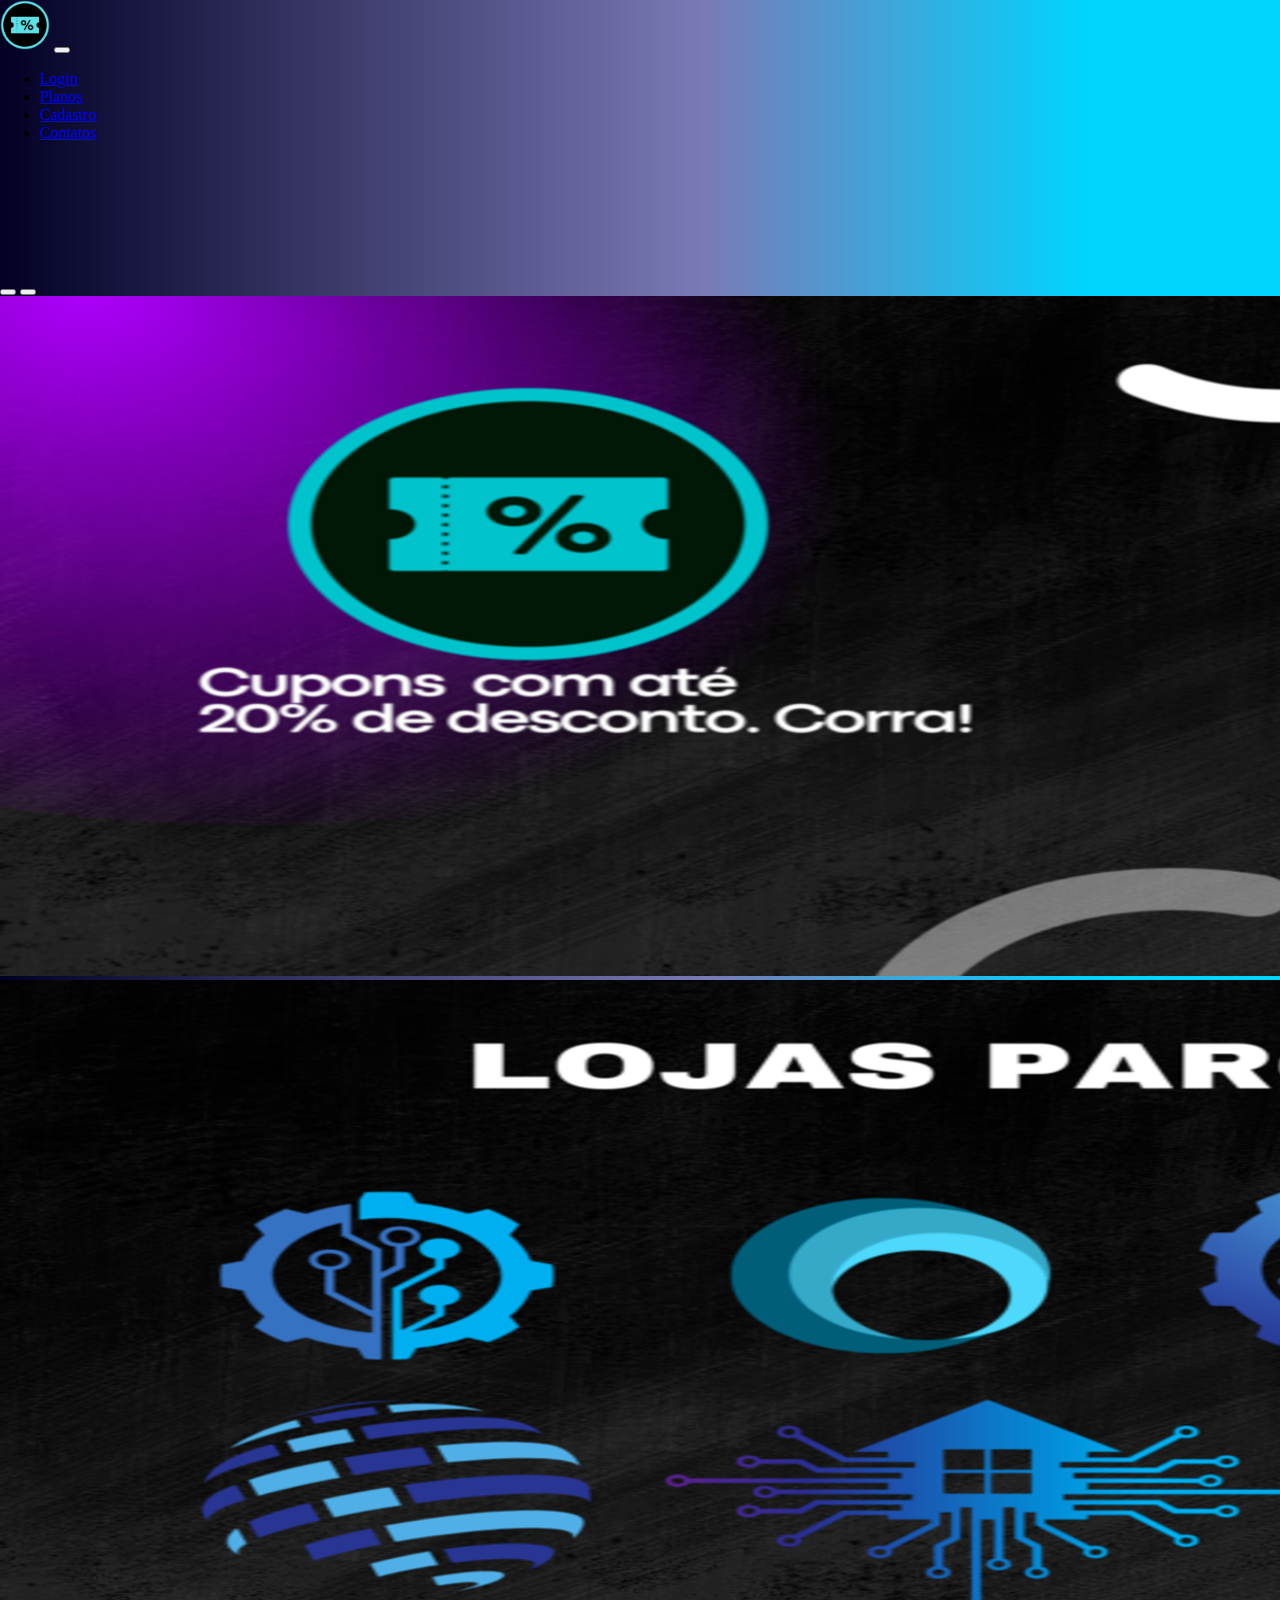
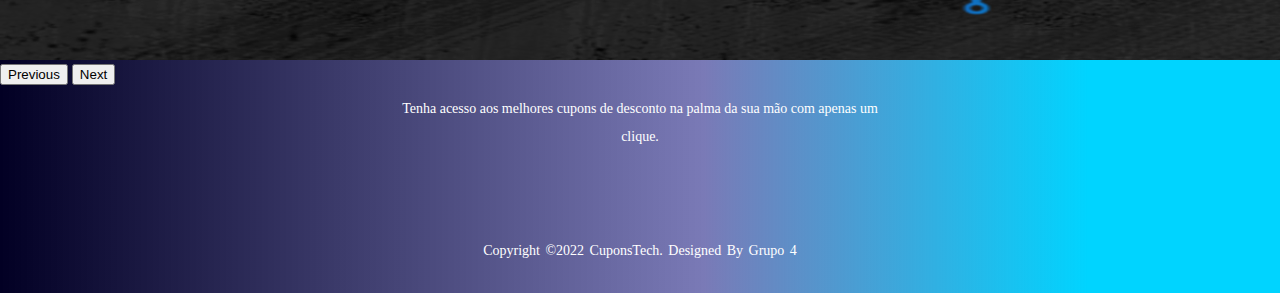
<file: TesteProj/index.html>
<!doctype html>
<html lang="pt-br">

<head>
  <!-- Required meta tags -->
  <meta charset="utf-8">
  <meta name="viewport" content="width=device-width, initial-scale=1">

  <!-- Bootstrap CSS -->
  <link href="https://cdn.jsdelivr.net/npm/bootstrap@5.0.2/dist/css/bootstrap.min.css" rel="stylesheet" integrity="sha384-EVSTQN3/azprG1Anm3QDgpJLIm9Nao0Yz1ztcQTwFspd3yD65VohhpuuCOmLASjC" crossorigin="anonymous">
  <link rel="stylesheet" href="./css/index.css">
  <title>Página inicial</title>
</head>

<body>

  <header>
    <nav class="navbar col-12 m-auto position-fixed navbar-expand-lg navbar-dark bg-dark" style="z-index: 999;">
      <div class="container-fluid col-11 m-auto">
        <a href="./index.html"><img src="./img/logo.png" height="50px" width="50px"></a>
        <button class="navbar-toggler" type="button" data-bs-toggle="collapse" data-bs-target="#navbarNav"
          aria-controls="navbarNav" aria-expanded="false" aria-label="Toggle navigation">
          <span class="navbar-toggler-icon"></span>
        </button>
        <div class="collapse navbar-collapse" id="navbarNav">
          <ul class="navbar-nav">
            <li class="nav-item">
              <a class="nav-link" href="./html/login.html">Login</a>
            </li>
            <li class="nav-item">
              <a class="nav-link" href="./html/planos.html">Planos</a>
            </li>
            <li class="nav-item">
              <a class="nav-link" href="./html/Cadastro.html">Cadastro</a>
            </li>
            <li class="nav-item">
              <a class="nav-link" href="./html/contatos.html">Contatos</a>
            </li>
          </ul>
        </div>
      </div>
    </nav>
    <br>
  </header>
  <main class="flex-container">
    <div class="container">
      <div id="carouselExampleIndicators" class="carousel slide" data-bs-ride="true">
        <div class="carousel-indicators">
          <button type="button" data-bs-target="#carouselExampleIndicators" data-bs-slide-to="0" class="active"
            aria-current="true" aria-label="Slide 1"></button>
          <button type="button" data-bs-target="#carouselExampleIndicators" data-bs-slide-to="1"
            aria-label="Slide 2"></button>
        </div>
        <div class="carousel-inner">
          <div class="carousel-item active">
            <img src="./img/Banner 1.png" class="d-block  w-100" alt="...">
          </div>
          <div class="carousel-item">
            <img src="./img/Banner 2.png" class="d-block  w-100" alt="...">
          </div>

        </div>
        <button class="carousel-control-prev" type="button" data-bs-target="#carouselExampleIndicators"
          data-bs-slide="prev">
          <span class="carousel-control-prev-icon" aria-hidden="true"></span>
          <span class="visually-hidden">Previous</span>
        </button>
        <button class="carousel-control-next" type="button" data-bs-target="#carouselExampleIndicators"
          data-bs-slide="next">
          <span class="carousel-control-next-icon" aria-hidden="true"></span>
          <span class="visually-hidden">Next</span>
        </button>
      </div>
    </div>
  </main>

  <footer>
    <div class="footer-content">
      <p>Tenha acesso aos melhores cupons de desconto na palma da sua mão com apenas um clique.</p>
    </div>
    <div class="footer-bottom">
      <p>copyright &copy;2022 CuponsTech. designed by <pan>Grupo 4</pan>
      </p>

    </div>
  </footer>
  <script src="https://cdn.jsdelivr.net/npm/@popperjs/core@2.11.6/dist/umd/popper.min.js"
    integrity="sha384-oBqDVmMz9ATKxIep9tiCxS/Z9fNfEXiDAYTujMAeBAsjFuCZSmKbSSUnQlmh/jp3"
    crossorigin="anonymous"></script>
  <script src="https://cdn.jsdelivr.net/npm/bootstrap@5.2.3/dist/js/bootstrap.min.js"
    integrity="sha384-cuYeSxntonz0PPNlHhBs68uyIAVpIIOZZ5JqeqvYYIcEL727kskC66kF92t6Xl2V"
    crossorigin="anonymous"></script>
</body>

</html>
</file>
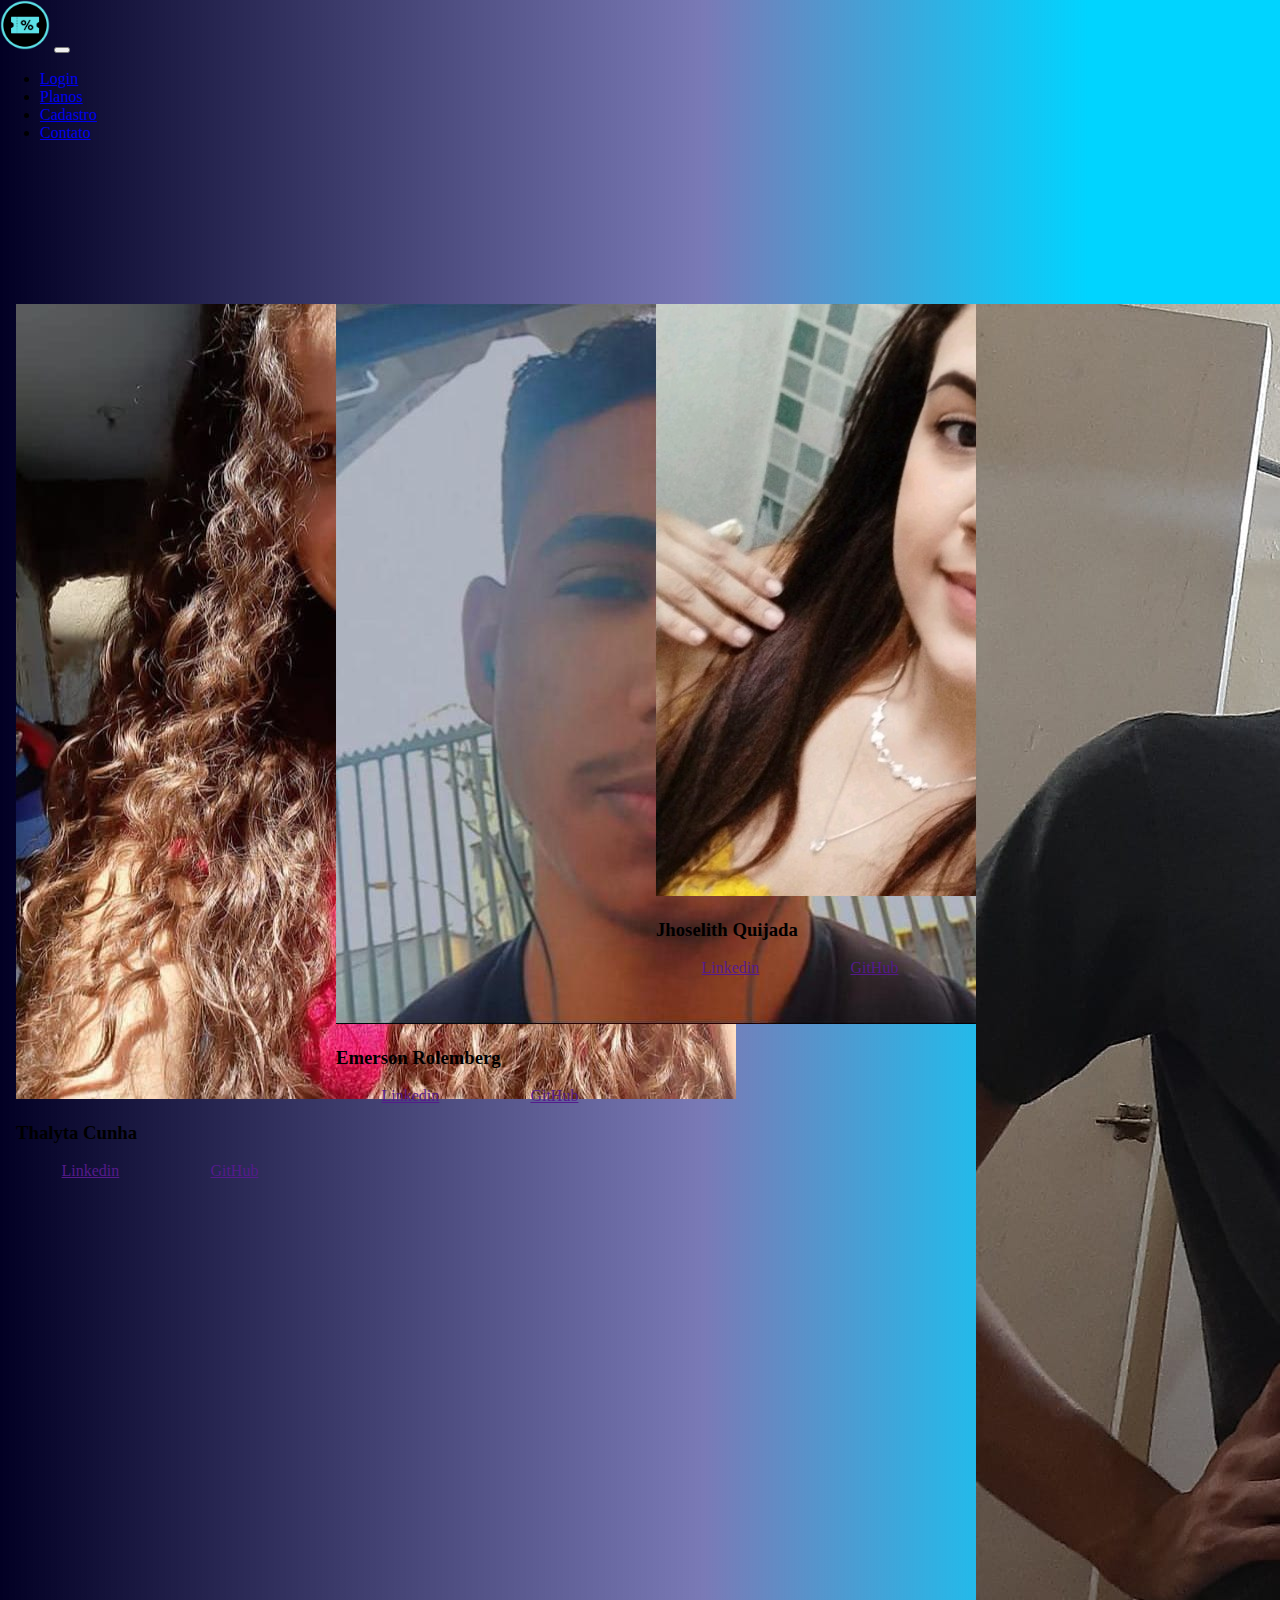
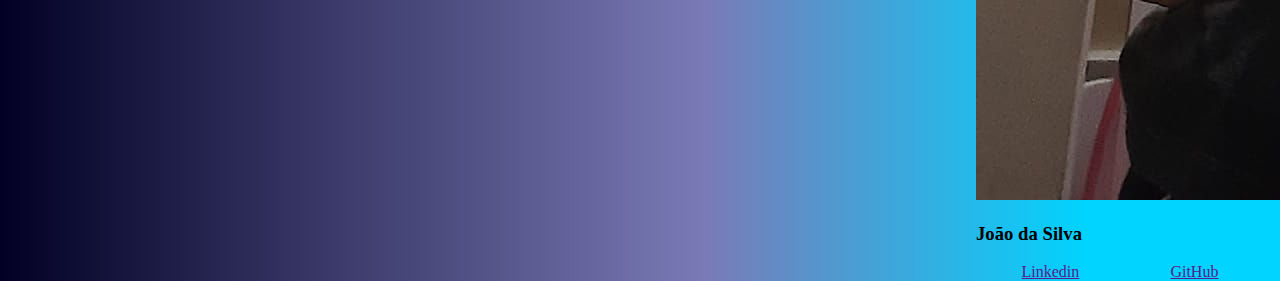
<file: TesteProj/html/contatos.html>
<!doctype html>
<html lang="pt-br">
<head>
    <!-- Required meta tags -->
    <meta charset="utf-8">
    <meta name="viewport" content="width=device-width, initial-scale=1">

    <!-- Bootstrap CSS -->
    <link href="https://cdn.jsdelivr.net/npm/bootstrap@5.0.2/dist/css/bootstrap.min.css" rel="stylesheet" integrity="sha384-EVSTQN3/azprG1Anm3QDgpJLIm9Nao0Yz1ztcQTwFspd3yD65VohhpuuCOmLASjC" crossorigin="anonymous">
    <link rel="stylesheet" href="../css/contatos.css">
    <title>Contatos</title>
</head>


<body>
 
 <header>
  <nav class="navbar col-12 m-auto position-fixed navbar-expand-lg navbar-dark bg-dark" style="z-index: 999;">
    <div class="container-fluid col-11 m-auto">
      <a href="../index.html"><img src="../img/logo.png" height="50px" width="50px"></a>
      <button class="navbar-toggler" type="button" data-bs-toggle="collapse" data-bs-target="#navbarNav" aria-controls="navbarNav" aria-expanded="false" aria-label="Toggle navigation">
        <span class="navbar-toggler-icon"></span>
      </button>
      <div class="collapse navbar-collapse" id="navbarNav">
        <ul class="navbar-nav">
          <li class="nav-item">
            <a class="nav-link" href="./login.html">Login</a>
          </li>
          <li class="nav-item">
            <a class="nav-link" href="./planos.html">Planos</a>
          </li>
          <li class="nav-item">
            <a class="nav-link" href="./Cadastro.html">Cadastro</a>
          </li>
          <li class="nav-item">
            <a class="nav-link" href="./contatos.html">Contato</a>
          </li>
        </ul>
      </div>
    </div>
  </nav>
  <br>
 </header>
 <section class="fotos">
  <div class="card col-md-6" style="width: 18rem;">
    <img src="../img/Thalyta.jpeg" class="card-img-top" alt="...">
    <div class="card-body">
      <h3>Thalyta Cunha</h3>
      <div class="contatos">
        <a href="">Linkedin</a>
        <a href="">GitHub</a>
      </div>
    </div>
      
    </div>
  </div>
  <div class="card" style="width: 18rem;">
    <img src="../img/Emerson.jpeg" class="card-img-top" alt="...">
    <div class="card-body">
      <h3>Emerson Rolemberg</h3>
      <div class="contatos">
        <a href="">Linkedin</a>
        <a href="">GitHub</a>
      </div>
    </div>
  </div>
  <div class="card" style="width: 18rem;">
    <img src="../img/jhosy.jfif" class="card-img-top" alt="...">
    <div class="card-body">
      <h3>Jhoselith Quijada</h3>
      <div class="contatos">
        <a href="">Linkedin</a>
        <a href="">GitHub</a>
      </div>
    </div>
  </div>
  <div class="card" style="width: 18rem;">
    <img src="../img/joao.jpeg" class="card-img-top" alt="...">
    <div class="card-body">
      <h3>João da Silva</h3>
      <div class="contatos">
        <a href="">Linkedin</a>
        <a href="">GitHub</a>
      </div>
    </div>
  </div>
 </section>
 

</body>
</html>
</file>
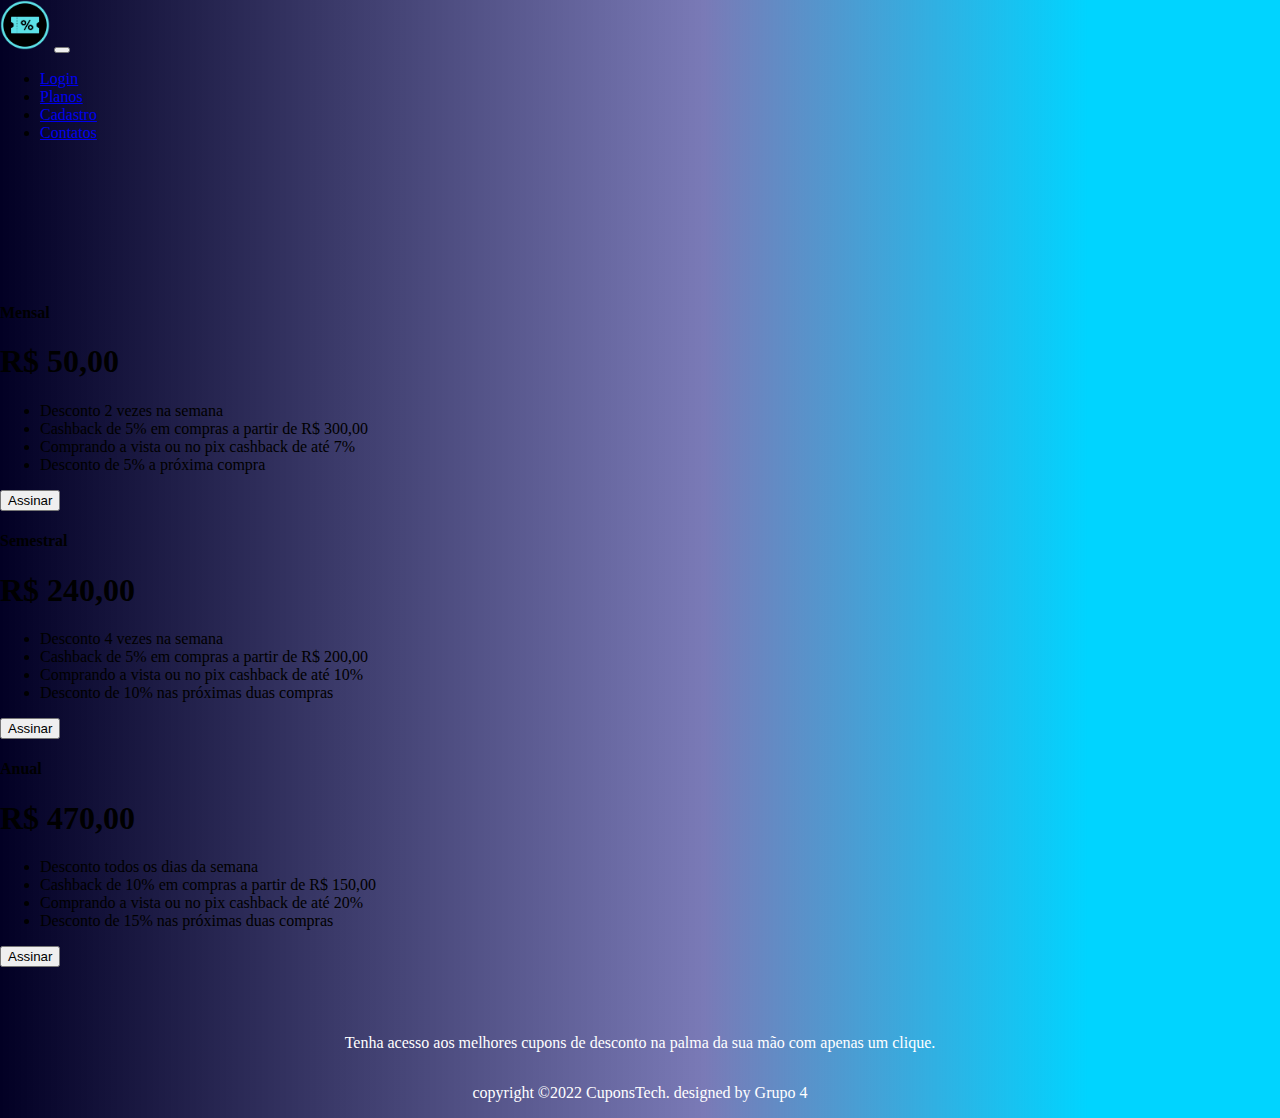
<file: TesteProj/html/planos.html>
<!DOCTYPE html>
<html lang="pt-br">

<head>
  <meta charset="UTF-8">
  <meta http-equiv="X-UA-Compatible" content="IE=edge">
  <meta name="viewport" content="width=device-width, initial-scale=1.0">
  <link href="https://cdn.jsdelivr.net/npm/bootstrap@5.2.3/dist/css/bootstrap.min.css" rel="stylesheet"
    integrity="sha384-rbsA2VBKQhggwzxH7pPCaAqO46MgnOM80zW1RWuH61DGLwZJEdK2Kadq2F9CUG65" crossorigin="anonymous">
    <link rel="stylesheet" href="../css/planos.css">
  <title>Planos</title>
  <style>
    .bd-placeholder-img {
      font-size: 1.125rem;
      text-anchor: middle;
      -webkit-user-select: none;
      -moz-user-select: none;
      user-select: none;
    }

    @media (min-width: 768px) {
      .bd-placeholder-img-lg {
        font-size: 3.5rem;
      }
    }

    .b-example-divider {
      height: 3rem;
      background-color: rgba(0, 0, 0, .1);
      border: solid rgba(0, 0, 0, .15);
      border-width: 1px 0;
      box-shadow: inset 0 .5em 1.5em rgba(0, 0, 0, .1), inset 0 .125em .5em rgba(0, 0, 0, .15);
    }

    .b-example-vr {
      flex-shrink: 0;
      width: 1.5rem;
      height: 100vh;
    }

    .bi {
      vertical-align: -.125em;
      fill: currentColor;
    }

    .nav-scroller {
      position: relative;
      z-index: 2;
      height: 2.75rem;
      overflow-y: hidden;
    }

    .nav-scroller .nav {
      display: flex;
      flex-wrap: nowrap;
      padding-bottom: 1rem;
      margin-top: -1px;
      overflow-x: auto;
      text-align: center;
      white-space: nowrap;
      -webkit-overflow-scrolling: touch;
    }
  </style>
</head>

<body>
  <header>
    <nav class="navbar col-12 m-auto position-fixed navbar-expand-lg navbar-dark bg-dark" style="z-index: 999;">
      <div class="container-fluid col-11 m-auto">
        <a href="../index.html"><img src="../img/logo.png" height="50px" width="50px"></a>
        <button class="navbar-toggler" type="button" data-bs-toggle="collapse" data-bs-target="#navbarNav"
        aria-controls="navbarNav" aria-expanded="false" aria-label="Toggle navigation">
        <span class="navbar-toggler-icon"></span>
      </button>
      <div class="collapse navbar-collapse" id="navbarNav">
        <ul class="navbar-nav">
          <li class="nav-item">
            <a class="nav-link" href="../html/login.html">Login</a>
          </li>
          <li class="nav-item">
            <a class="nav-link" href="../html/planos.html">Planos</a>
          </li>
          <li class="nav-item">
            <a class="nav-link" href="../html/Cadastro.html">Cadastro</a>
          </li>
          <li class="nav-item">
            <a class="nav-link" href="../html/contatos.html">Contatos</a>
          </li>
        </ul>
      </div>
    </div>
  </nav>
</header>
  <br>

    <main class="quadros">
      <div class="row row-cols-1 row-cols-md-3 mb-3 text-center">
        <div class="col">
          <div class="card mb-6 rounded-3 shadow-sm">
            <div class="card-header py-3">
              <h4 class="my-0 fw-normal">Mensal</h4>
            </div>
            <div class="card-body">
              <h1 class="card-title pricing-card-title">R$ 50,00</h1>
              <ul class="list-unstyled mt-3 mb-4">
                <li>Desconto 2 vezes na semana</li>
                <li>Cashback de 5% em compras a partir de R$ 300,00 </li>
                <li>Comprando a vista ou no pix cashback de até 7%</li>
                <li>Desconto de 5% a próxima compra</li>
              </ul>
              <button type="button" class="w-100 btn btn-lg btn-secondary">Assinar</button>
            </div>
          </div>
        </div>

        <div class="col">
          <div class="card mb-6 rounded-3 shadow-sm">
            <div class="card-header py-3">
              <h4 class="my-0 fw-normal">Semestral</h4>
            </div>
            <div class="card-body">
              <h1 class="card-title pricing-card-title">R$ 240,00</h1>
              <ul class="list-unstyled mt-3 mb-4">
                <li>Desconto 4 vezes na semana</li>
                <li>Cashback de 5% em compras a partir de R$ 200,00</li>
                <li>Comprando a vista ou no pix cashback de até 10%</li>
                <li>Desconto de 10% nas próximas duas compras</li>
              </ul>
              <button type="button" class="w-100 btn btn-lg btn-secondary">Assinar</button>
            </div>
          </div>
        </div>

        <div class="col">
          <div class="card mb-4 rounded-3 shadow-sm">
            <div class="card-header py-3">
              <h4 class="my-0 fw-normal">Anual</h4>
            </div>
            <div class="card-body">
              <h1 class="card-title pricing-card-title">R$ 470,00</h1>
              <ul class="list-unstyled mt-3 mb-4">
                <li>Desconto todos os dias da semana</li>
                <li>Cashback de 10% em compras a partir de R$ 150,00</li>
                <li>Comprando a vista ou no pix cashback de até 20%</li>
                <li>Desconto de 15% nas próximas duas compras</li>
              </ul>
              <button type="button" class="w-100 btn btn-lg btn-secondary">Assinar</button>
            </div>
          </div>
        </div>
      </div>
      <footer class="footer">
        <div class="footer-content">
          <p>Tenha acesso aos melhores cupons de desconto na palma da sua mão com apenas um clique.</p>
        </div>
        <div class="footer-bottom">
          <p>copyright &copy;2022 CuponsTech. designed by <pan>Grupo 4</pan>
          </p>
    
        </div>
      </footer>
</body>

</html>
</file>
<file: TesteProj/css/index.css>
body {
    margin: 0;
    padding: 0;
    background: linear-gradient(90deg, rgba(2,0,36,1) 0%, rgba(9,9,121,0.5410539215686274) 55%, rgba(0,212,255,1) 85%);
    height: 100vh;
  }

.footer-content{
    display: flex;
    align-items: center;
    justify-content: center;
    flex-direction: column;
    text-align: center;

}
.footer-content h3{
    font-size: 1.8rem;
    font-weight: 400;
    text-transform: capitalize;
    line-height: 3rem;
}
.footer-content p{
    max-width: 500px;
    margin: 10px auto;
    line-height: 28px;
    font-size: 14px;

}
.socials{
    list-style: none;
    display: flex;
    align-items: center;
    justify-content: center;
    margin:1rem 0 3rem 0 ;
}
.socials li{
    margin:0 20px;
}
.socials a{
    text-decoration: none;
    color: rgb(211, 38, 182);;
}
.socials a i {
    font-size: 2rem;
    transition: color .4s ease;
}
.socials a:hover i{
    color: rgb(60, 60, 212);
}
.footer-bottom {
    width: 100%;
    padding: 20px 0;
    text-align: center;
}

.footer-bottom p{
    font-size: 14px;
    word-spacing: 2px ;
    text-transform: capitalize;
    padding-top: 3rem;

}
.footer-bottom span{
    text-transform: uppercase;
    opacity: .4;
    font-weight: 200;

}

.flex-container{
    display: flex;
    margin-top: 8%;
}

footer{
    display: flex;
    flex-direction: column;
    color: white;
    align-items: center;
  }
</file>
<file: TesteProj/css/contatos.css>
body {
    margin: 0;
    padding: 0;
    background: linear-gradient(90deg, rgba(2,0,36,1) 0%, rgba(9,9,121,0.5410539215686274) 55%, rgba(0,212,255,1) 85%);
    height: 100vh;
}

.fotos{
    display: flex;
    justify-content: space-around;
    margin-top: 10%;
}

.links{
    width: 1px;
    height: 1px;
}

.contatos{
    display: flex;
    justify-content: space-around;
}
</file>
<file: TesteProj/css/planos.css>
.bd-placeholder-img {
    font-size: 1.125rem;
    text-anchor: middle;
    -webkit-user-select: none;
    -moz-user-select: none;
    user-select: none;
}

@media (min-width: 768px) {
    .bd-placeholder-img-lg {
        font-size: 3.5rem;
    }
}

.b-example-divider {
    height: 3rem;
    background-color: rgba(0, 0, 0, .1);
    border: solid rgba(0, 0, 0, .15);
    border-width: 1px 0;
    box-shadow: inset 0 .5em 1.5em rgba(0, 0, 0, .1), inset 0 .125em .5em rgba(0, 0, 0, .15);
}

.b-example-vr {
    flex-shrink: 0;
    width: 1.5rem;
    height: 100vh;
}

.bi {
    vertical-align: -.125em;
    fill: currentColor;
}

.nav-scroller {
    position: relative;
    z-index: 2;
    height: 2.75rem;
    overflow-y: hidden;
}

.nav-scroller .nav {
    display: flex;
    flex-wrap: nowrap;
    padding-bottom: 1rem;
    margin-top: -1px;
    overflow-x: auto;
    text-align: center;
    white-space: nowrap;
    -webkit-overflow-scrolling: touch;
}

body {
    margin: 0;
    padding: 0;
    background: linear-gradient(90deg, rgba(2,0,36,1) 0%, rgba(9,9,121,0.5410539215686274) 55%, rgba(0,212,255,1) 85%);
    height: 100vh;
}

.quadros{
    margin-top: 10%;
}

.footer{
    display: flex;
    flex-direction: column;
    align-content: flex-end;
    margin-top: 4%;
}

footer{
    display: flex;
    justify-content: center;
    color: white;
    align-items: center;
  }
</file>
